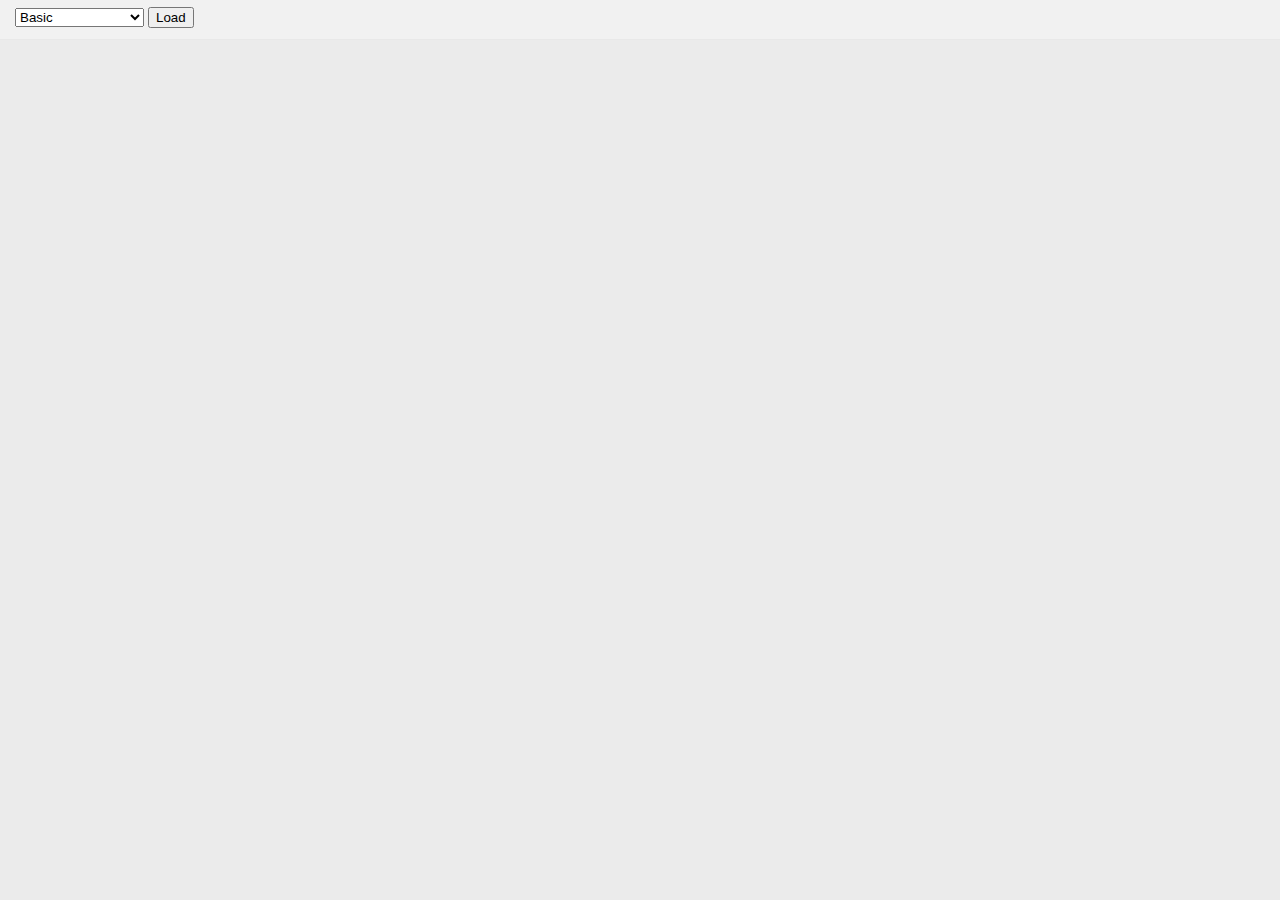
<file: index.html>
<!DOCTYPE html>
<html>
    <head>
        <title>ytLoad Demo</title>
        <link href="ytLoad.jquery.css" rel="stylesheet" type="text/css">

        <style>
            body {
                margin: 0px;
                padding: 0px;
                background-color: #EBEBEB;
            }

            #topBar {
                height: 25px;
                padding: 7px;
                padding-left: 15px;
                background-color: #F1F1F1;
                border-bottom: 1px solid #e8e8e8;
            }

            #socialCodingButtons {
                float: right;
            }

            #ajaxContent {
                width: 800px;
                margin: auto;
                margin-top: 15px;
            }
        </style>

        <script type="text/javascript" src="https://ajax.googleapis.com/ajax/libs/jquery/1.7.1/jquery.min.js"></script>
        <script type="text/javascript" src="jquery.transit.js"></script>

        <script type="text/javascript" src="ytLoad.jquery.js"></script>
        <script type="text/javascript">

            $(document).ready(function() {
                var examples = {
                    basic: function() {
                        $.ytLoad();
                    },

                    manual: function() {
                        $.ytLoad({
                            registerAjaxHandlers: false
                        });
                        $.ytLoad('start');
                        $.ytLoad('complete');
                        $.ytLoad('error');
                    },

                    customDurations: function() {
                        $.ytLoad({
                            startPercentage: 50,
                            startDuration: 2000,
                            completeDuration: 500,
                            fadeDelay: 2000,
                            fadeDuration: 2000
                        });
                    },

                    setProgress: function() {
                        $.ytLoad({
                            registerAjaxHandlers: false
                        });

                        $.ytLoad('progress', 50);
                        alert($.ytLoad('progress'));
                        $.ytLoad('progress', 100);
                    },

                    callbacks: function() {
                        $.ytLoad({
                            onStart: function() {
                                alert('Started!');
                            },
                            onComplete: function() {
                                alert('Complete!');
                            }
                        });
                    },

                    multipleRequests: function() {
                        $.ytLoad();

                        for(i=0; i < 2000; i++) {
                            $('#ajaxContent').load('ajax.html');
                        }
                    }
                };

                $('#loadButton').click(function(){
                    $('#ajaxContent').load('ajax.html');
                });

                $('#usageType').change(function() {
                    $.ytLoad('destroy');
                    examples[$(this).val()]();
                });

                examples.basic();
            });
        </script>
    </head>
    <body>
        <div id="topBar">
            <select id="usageType" name="usageType">
                <option value="basic">Basic</option>
                <option value="manual">Manual Trigger</option>
                <option value="customDurations">Custom Durations</option>
                <option value="setProgress">Set Progress</option>
                <option value="callbacks">Use Callbacks</option>
                <option value="multipleRequests">Multiple Requests</option>
            </select>
            <input id="loadButton" type="submit" value="Load">
            <div id="socialCodingButtons">
                <iframe src="http://ghbtns.com/github-btn.html?user=Mythli&repo=jquery.ytload&type=watch&count=true"
                        allowtransparency="true" frameborder="0" scrolling="0" width="80" height="20"></iframe>
                <iframe src="http://ghbtns.com/github-btn.html?user=mythli&repo=jquery.ytload&type=fork&count=true"
                        allowtransparency="true" frameborder="0" scrolling="0" width="80" height="20"></iframe>
                <iframe src="http://ghbtns.com/github-btn.html?user=Mythli&repo=jquery.ytload&type=follow&count=true"
                        allowtransparency="true" frameborder="0" scrolling="0" width="140" height="20"></iframe>
            </div>
        </div>
        <div id="ajaxContent">
        </div>
    </body>
</html>
</file>
